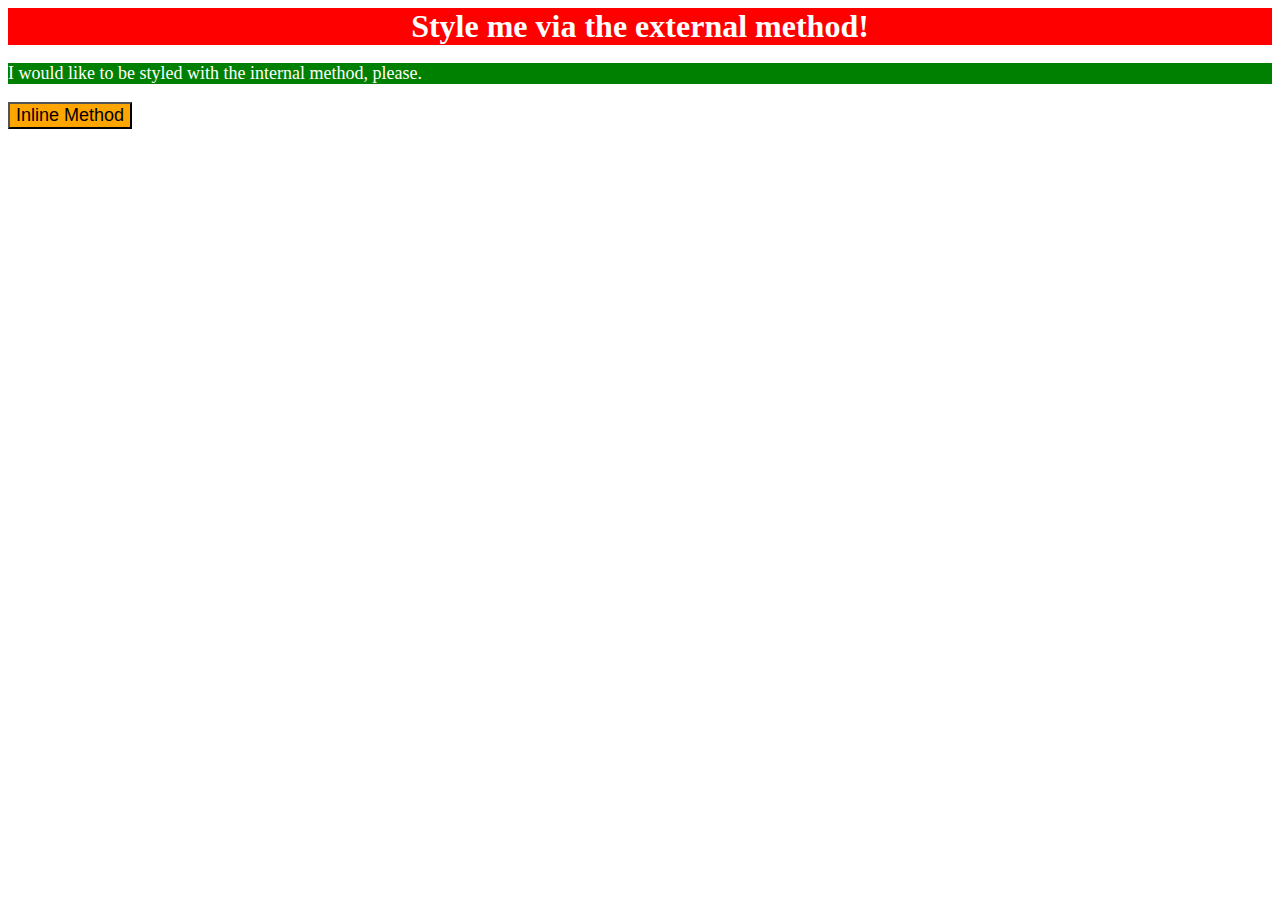
<file: foundations/01-css-methods/index.html>
<!DOCTYPE html>
<html lang="en">

  <head>
    <meta charset="UTF-8">
    <meta http-equiv="X-UA-Compatible" content="IE=edge">
    <meta name="viewport" content="width=device-width, initial-scale=1.0">
    <link rel="stylesheet" href="style.css">

    <style>
      p {
        background-color: green;
        font-size: 18px;
        color: white;
      }
    </style>
    <title>Methods for Adding CSS</title>
  </head>

  <body>
    <div>Style me via the external method!</div>
    <p>I would like to be styled with the internal method, please.</p>
    <button style="background-color: orange;font-size: 18px;">Inline Method</button>
  </body>

</html>
</file>
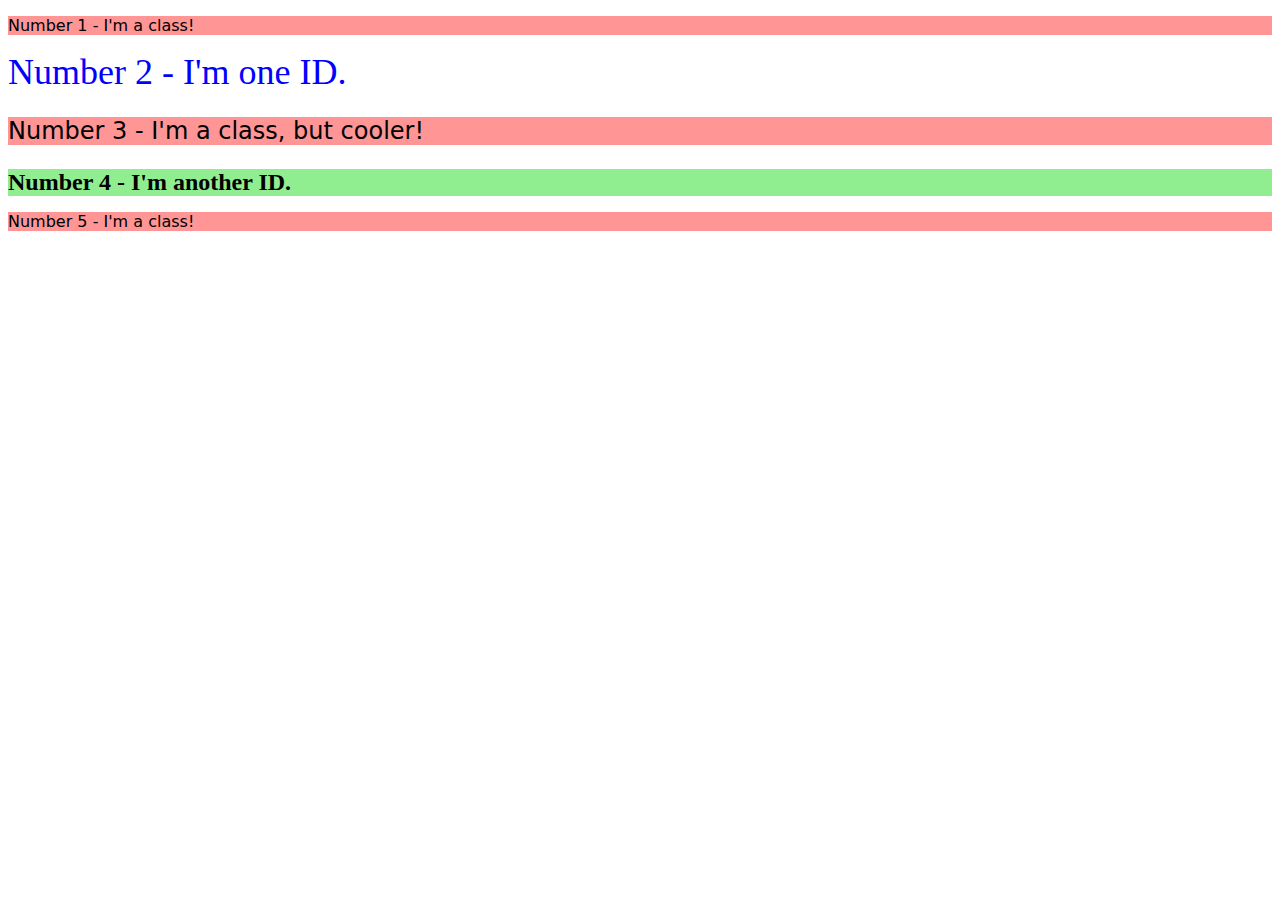
<file: foundations/02-class-id-selectors/index.html>
<!DOCTYPE html>
<html lang="en">

  <head>
    <meta charset="UTF-8">
    <meta http-equiv="X-UA-Compatible" content="IE=edge">
    <meta name="viewport" content="width=device-width, initial-scale=1.0">
    <title>Class and ID Selectors</title>
    <link rel="stylesheet" href="style.css">
  </head>

  <body>
    <p class="odd">Number 1 - I'm a class!</p>
    <div id="one">Number 2 - I'm one ID.</div>
    <p class="odd cooler">Number 3 - I'm a class, but cooler!</p>
    <div id="yet-another-id">Number 4 - I'm another ID.</div>
    <p class="odd">Number 5 - I'm a class!</p>
  </body>

</html>
</file>
<file: foundations/01-css-methods/style.css>
div {
    background-color: red;
    color: white;
    font-size: 32px;
    font-weight: bold;
    text-align: center;
}
</file>
<file: foundations/02-class-id-selectors/style.css>
.odd {
    background-color: rgb(255, 149, 149);
    font-family: Verdana, "DejaVu Sans", sans-serif;
}

.odd.cooler {
    font-size: 24px;
}

#one {
    color: #0000ff;
    font-size: 36px;
}

#yet-another-id {
    background-color: lightgreen;
    font-size: 24px;
    font-weight: bold;
}
</file>
